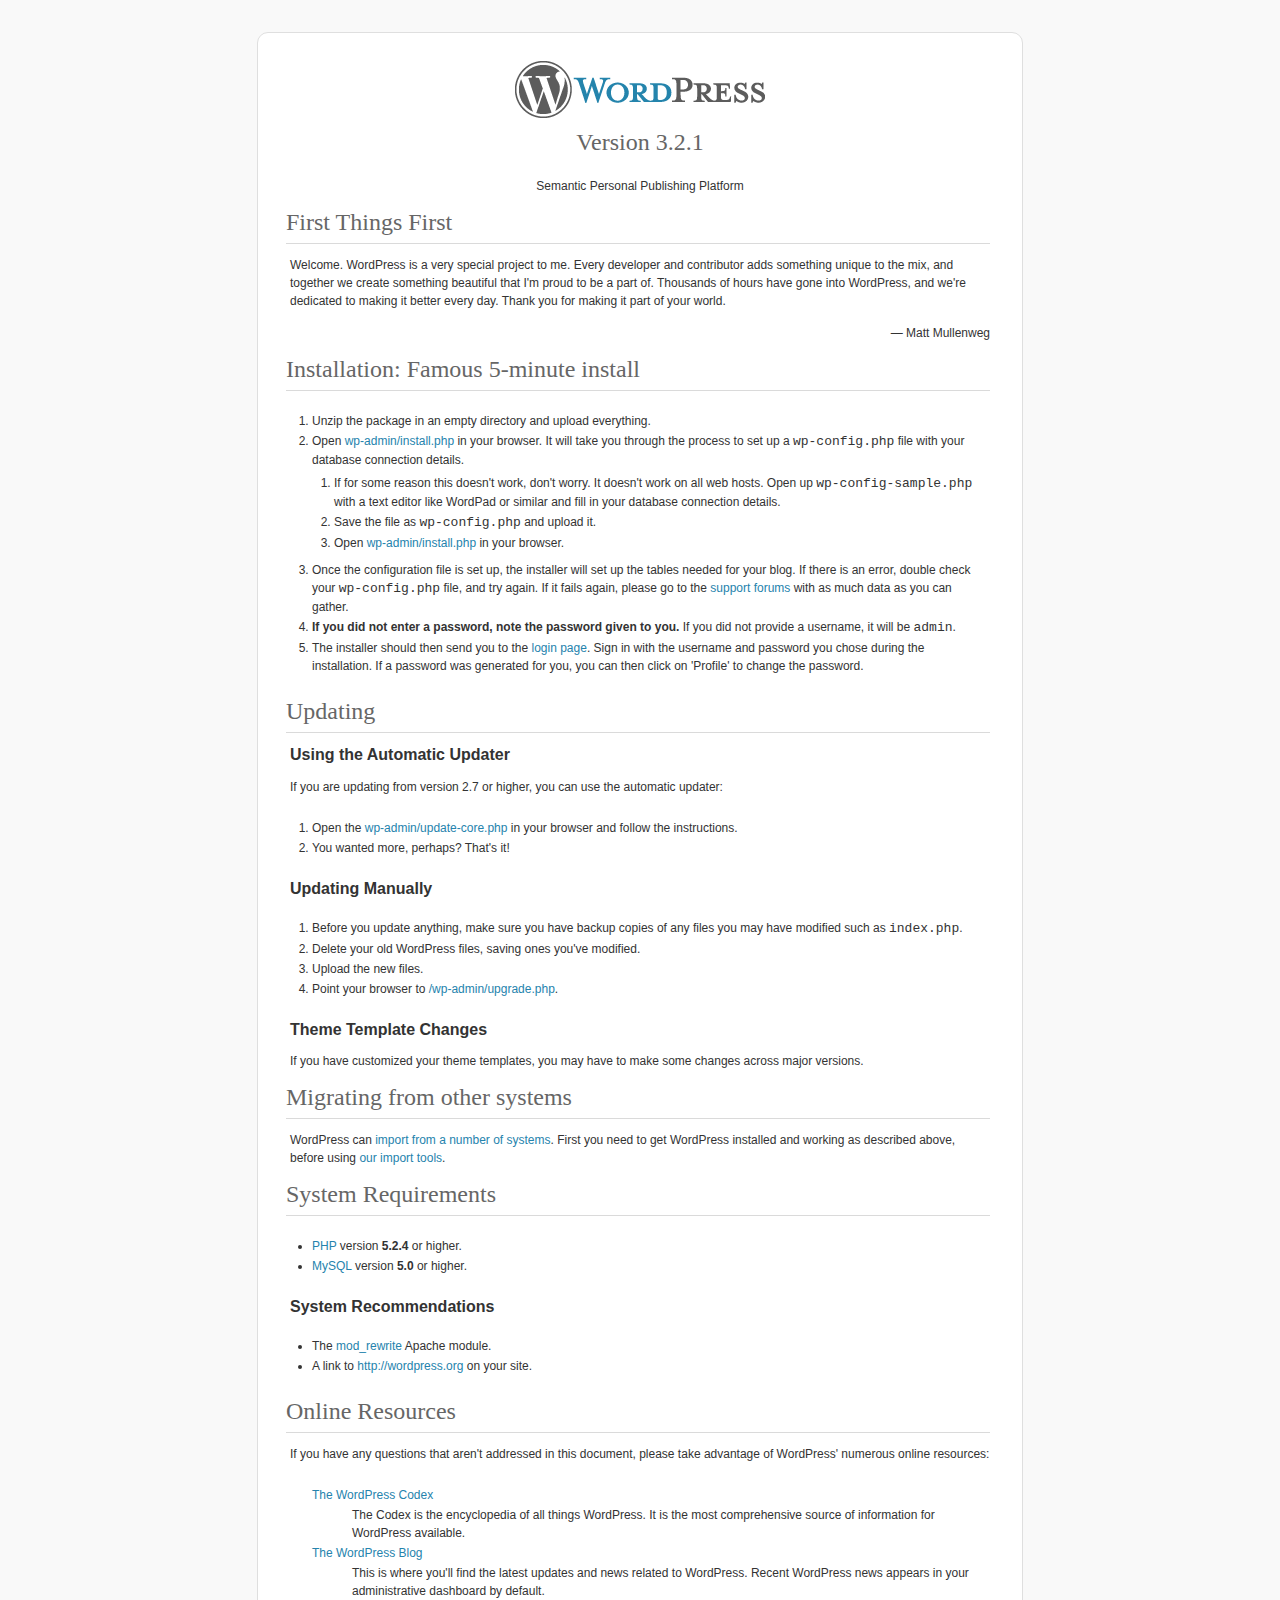
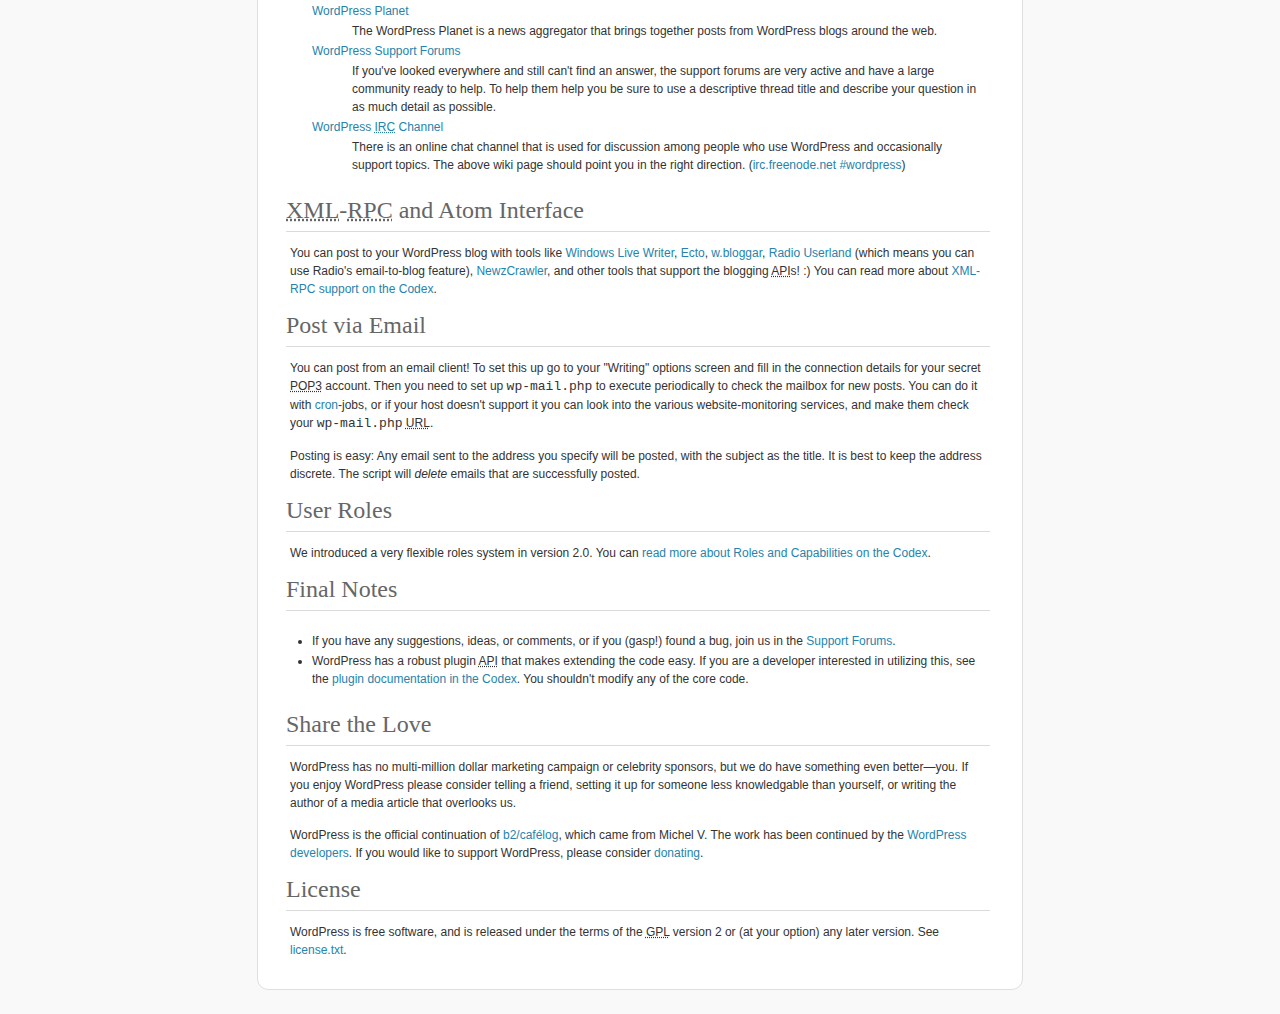
<file: web/readme.html>
<!DOCTYPE html PUBLIC "-//W3C//DTD XHTML 1.0 Strict//EN" "http://www.w3.org/TR/xhtml1/DTD/xhtml1-strict.dtd">
<html xmlns="http://www.w3.org/1999/xhtml">
<head>
	<meta http-equiv="Content-Type" content="text/html; charset=utf-8" />
	<title>WordPress &#8250; ReadMe</title>
	<link rel="stylesheet" href="wp-admin/css/install.css?ver=20100228" type="text/css" />
</head>
<body>
<h1 id="logo">
	<a href="http://wordpress.org/"><img alt="WordPress" src="wp-admin/images/wordpress-logo.png" width="250" height="68" /></a>
	<br /> Version 3.2.1
</h1>
<p style="text-align: center">Semantic Personal Publishing Platform</p>

<h1>First Things First</h1>
<p>Welcome. WordPress is a very special project to me. Every developer and contributor adds something unique to the mix, and together we create something beautiful that I'm proud to be a part of. Thousands of hours have gone into WordPress, and we're dedicated to making it better every day. Thank you for making it part of your world.</p>
<p style="text-align: right">&#8212; Matt Mullenweg</p>

<h1>Installation: Famous 5-minute install</h1>
<ol>
	<li>Unzip the package in an empty directory and upload everything.</li>
	<li>Open <span class="file"><a href="wp-admin/install.php">wp-admin/install.php</a></span> in your browser. It will take you through the process to set up a <code>wp-config.php</code> file with your database connection details.
		<ol>
			<li>If for some reason this doesn't work, don't worry. It doesn't work on all web hosts. Open up <code>wp-config-sample.php</code> with a text editor like WordPad or similar and fill in your database connection details.</li>
			<li>Save the file as <code>wp-config.php</code> and upload it.</li>
			<li>Open <span class="file"><a href="wp-admin/install.php">wp-admin/install.php</a></span> in your browser.</li>
		</ol>
	</li>
	<li>Once the configuration file is set up, the installer will set up the tables needed for your blog. If there is an error, double check your <code>wp-config.php</code> file, and try again. If it fails again, please go to the <a href="http://wordpress.org/support/" title="WordPress support">support forums</a> with as much data as you can gather.</li>
	<li><strong>If you did not enter a password, note the password given to you.</strong> If you did not provide a username, it will be <code>admin</code>.</li>
	<li>The installer should then send you to the <a href="wp-login.php">login page</a>. Sign in with the username and password you chose during the installation. If a password was generated for you, you can then click on 'Profile' to change the password.</li>
</ol>

<h1>Updating</h1>
<h2>Using the Automatic Updater</h2>
<p>If you are updating from version 2.7 or higher, you can use the automatic updater:</p>
<ol>
	<li>Open the <span class="file"><a href="wp-admin/update-core.php">wp-admin/update-core.php</a></span> in your browser and follow the instructions.</li>
	<li>You wanted more, perhaps? That's it!</li>
</ol>

<h2>Updating Manually</h2>
<ol>
	<li>Before you update anything, make sure you have backup copies of any files you may have modified such as <code>index.php</code>.</li>
	<li>Delete your old WordPress files, saving ones you've modified.</li>
	<li>Upload the new files.</li>
	<li>Point your browser to <span class="file"><a href="wp-admin/upgrade.php">/wp-admin/upgrade.php</a>.</span></li>
</ol>

<h2>Theme Template Changes</h2>
<p>If you have customized your theme templates, you may have to make some changes across major versions.</p>

<h1>Migrating from other systems</h1>
<p>WordPress can <a href="http://codex.wordpress.org/Importing_Content">import from a number of systems</a>. First you need to get WordPress installed and working as described above, before using <a href="wp-admin/import.php" title="Import to WordPress">our import tools</a>.</p>

<h1>System Requirements</h1>
<ul>
	<li><a href="http://php.net/">PHP</a> version <strong>5.2.4</strong> or higher.</li>
	<li><a href="http://www.mysql.com/">MySQL</a> version <strong>5.0</strong> or higher.</li>
</ul>

<h2>System Recommendations</h2>
<ul>
	<li>The <a href="http://httpd.apache.org/docs/2.2/mod/mod_rewrite.html">mod_rewrite</a> Apache module.</li>
	<li>A link to <a href="http://wordpress.org/">http://wordpress.org</a> on your site.</li>
</ul>

<h1>Online Resources</h1>
<p>If you have any questions that aren't addressed in this document, please take advantage of WordPress' numerous online resources:</p>
<dl>
	<dt><a href="http://codex.wordpress.org/">The WordPress Codex</a></dt>
		<dd>The Codex is the encyclopedia of all things WordPress. It is the most comprehensive source of information for WordPress available.</dd>
	<dt><a href="http://wordpress.org/news/">The WordPress Blog</a></dt>
		<dd>This is where you'll find the latest updates and news related to WordPress. Recent WordPress news appears in your administrative dashboard by default.</dd>
	<dt><a href="http://planet.wordpress.org/">WordPress Planet</a></dt>
		<dd>The WordPress Planet is a news aggregator that brings together posts from WordPress blogs around the web.</dd>
	<dt><a href="http://wordpress.org/support/">WordPress Support Forums</a></dt>
		<dd>If you've looked everywhere and still can't find an answer, the support forums are very active and have a large community ready to help. To help them help you be sure to use a descriptive thread title and describe your question in as much detail as possible.</dd>
	<dt><a href="http://codex.wordpress.org/IRC">WordPress <abbr title="Internet Relay Chat">IRC</abbr> Channel</a></dt>
		<dd>There is an online chat channel that is used for discussion among people who use WordPress and occasionally support topics. The above wiki page should point you in the right direction. (<a href="irc://irc.freenode.net/wordpress">irc.freenode.net #wordpress</a>)</dd>
</dl>

<h1><abbr title="eXtensible Markup Language">XML</abbr>-<abbr title="Remote Procedure Call">RPC</abbr> and Atom Interface</h1>
<p>You can post to your WordPress blog with tools like <a href="http://download.live.com/writer">Windows Live Writer</a>, <a href="http://illuminex.com/ecto/">Ecto</a>, <a href="http://bloggar.com/">w.bloggar</a>, <a href="http://radio.userland.com/">Radio Userland</a> (which means you can use Radio's email-to-blog feature), <a href="http://www.newzcrawler.com/">NewzCrawler</a>, and other tools that support the blogging <abbr title="application programming interface">API</abbr>s! :) You can read more about <a href="http://codex.wordpress.org/XML-RPC_Support"><abbr>XML</abbr>-<abbr>RPC</abbr> support on the Codex</a>.</p>

<h1>Post via Email</h1>
<p>You can post from an email client! To set this up go to your &quot;Writing&quot; options screen and fill in the connection details for your secret <abbr title="Post Office Protocol version 3">POP3</abbr> account. Then you need to set up <code>wp-mail.php</code> to execute periodically to check the mailbox for new posts. You can do it with <a href="http://en.wikipedia.org/wiki/Cron">cron</a>-jobs, or if your host doesn't support it you can look into the various website-monitoring services, and make them check your <code>wp-mail.php</code> <abbr title="Uniform Resource Locator">URL</abbr>.</p>
<p>Posting is easy: Any email sent to the address you specify will be posted, with the subject as the title. It is best to keep the address discrete. The script will <em>delete</em> emails that are successfully posted.</p>

<h1>User Roles</h1>
<p>We introduced a very flexible roles system in version 2.0. You can <a href="http://codex.wordpress.org/Roles_and_Capabilities" title="WordPress roles and capabilities">read more about Roles and Capabilities on the Codex</a>.</p>

<h1>Final Notes</h1>
<ul>
	<li>If you have any suggestions, ideas, or comments, or if you (gasp!) found a bug, join us in the <a href="http://wordpress.org/support/">Support Forums</a>.</li>
	<li>WordPress has a robust plugin <abbr title="application programming interface">API</abbr> that makes extending the code easy. If you are a developer interested in utilizing this, see the <a href="http://codex.wordpress.org/Plugin_API" title="WordPress plugin API">plugin documentation in the Codex</a>. You shouldn't modify any of the core code.</li>
</ul>

<h1>Share the Love</h1>
<p>WordPress has no multi-million dollar marketing campaign or celebrity sponsors, but we do have something even better&#8212;you. If you enjoy WordPress please consider telling a friend, setting it up for someone less knowledgable than yourself, or writing the author of a media article that overlooks us.</p>

<p>WordPress is the official continuation of <a href="http://cafelog.com/">b2/caf&#233;log</a>, which came from Michel V. The work has been continued by the <a href="http://wordpress.org/about/">WordPress developers</a>. If you would like to support WordPress, please consider <a href="http://wordpress.org/donate/" title="Donate to WordPress">donating</a>.</p>

<h1>License</h1>
<p>WordPress is free software, and is released under the terms of the <abbr title="GNU General Public License">GPL</abbr> version 2 or (at your option) any later version. See <a href="license.txt">license.txt</a>.</p>


</body>
</html>
</file>
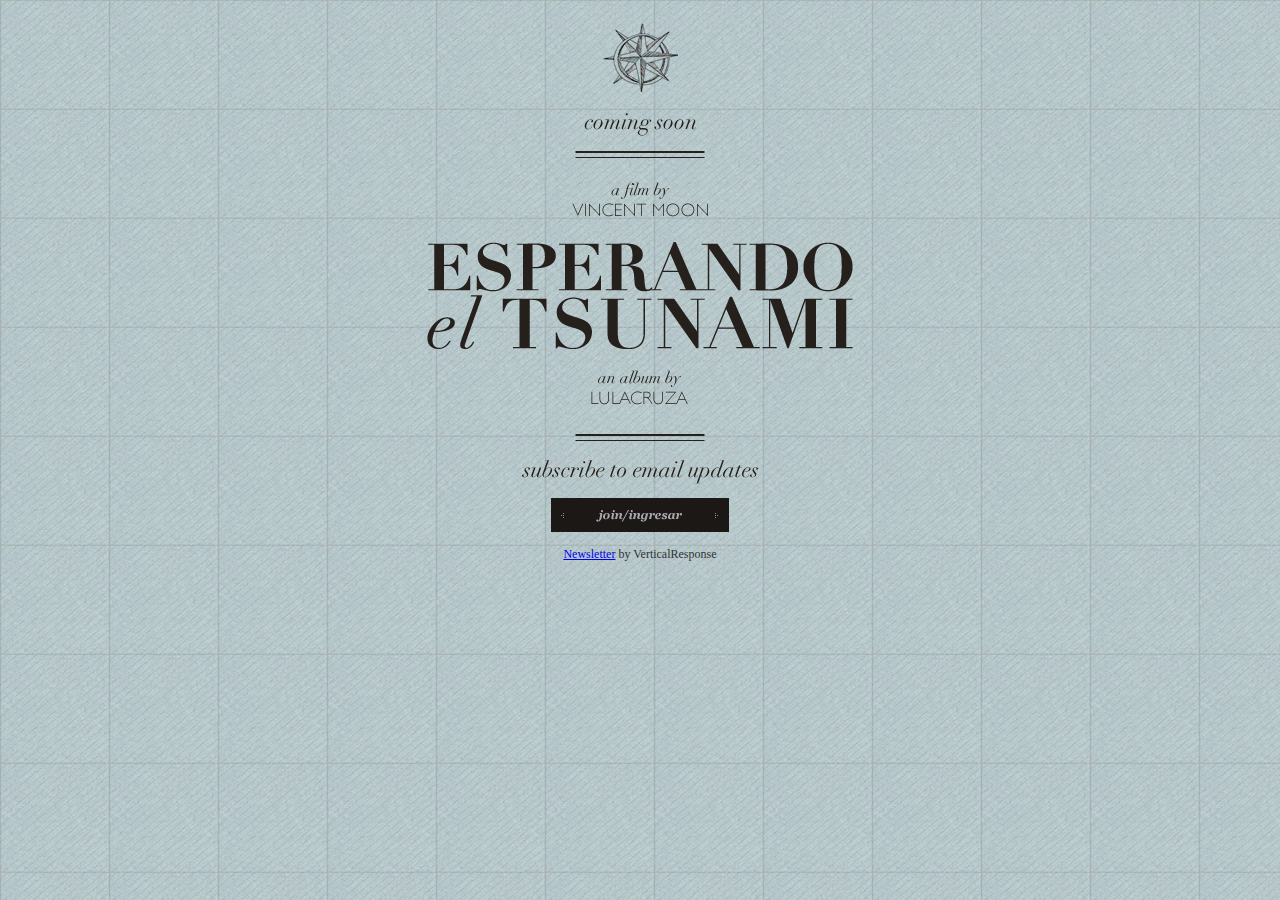
<file: web/esperando.cc/news.html>
<!DOCTYPE html PUBLIC "-//W3C//DTD XHTML 1.0 Transitional//EN" "http://www.w3.org/TR/xhtml1/DTD/xhtml1-transitional.dtd">
<html xmlns="http://www.w3.org/1999/xhtml">
<head>
<meta http-equiv="Content-Type" content="text/html; charset=UTF-8" />
<title>Esperando el Tsunami</title>
<style type="text/css">
<!--
body {
	margin-left: 0px;
	margin-top: 0px;
	margin-right: 0px;
	margin-bottom: 0px;
	background-image: url(news-bg.jpg);
	background-repeat: repeat;
}
.send {
	border-top-style: none;
	border-right-style: none;
	border-bottom-style: none;
	border-left-style: none;
	background-color: #333;
}
#container {
	text-align: center;
	width: 432px;
	margin-left: auto;
	margin-right: auto;
	margin-top: 15px;
}
-->
</style>

<script type="text/javascript">

  var _gaq = _gaq || [];
  _gaq.push(['_setAccount', 'UA-25522950-1']);
  _gaq.push(['_trackPageview']);

  (function() {
    var ga = document.createElement('script'); ga.type = 'text/javascript'; ga.async = true;
    ga.src = ('https:' == document.location.protocol ? 'https://ssl' : 'http://www') + '.google-analytics.com/ga.js';
    var s = document.getElementsByTagName('script')[0]; s.parentNode.insertBefore(ga, s);
  })();

</script>





</head>

<body>

<div id="container">
<img src="bg-text.png" width="432" height="483" alt="Esperando el Tsunami" />
<form method="post" action="http://oi.vresp.com?fid=2cf285d58a" target="vr_optin_popup" onsubmit="window.open( 'http://www.verticalresponse.com', 'vr_optin_popup', 'scrollbars=yes,width=600,height=450' ); return true;" >
  
  <div style="font-family: times; font-size: 12px; width: 432px;>
    <strong><span style="color: #333333;"></span></strong>
    <input class="send" type="submit" value=" " style=" background-image: url(btn.png); width: 178px; height: 34px;"/><br/>
    <br/><span style="color: #333333;"><a title="Newsletter by VerticalResponse" href="http://www.verticalresponse.com">Newsletter</a> by VerticalResponse</span>
  </div>
</form>


</div>


</body>
</html>
</file>
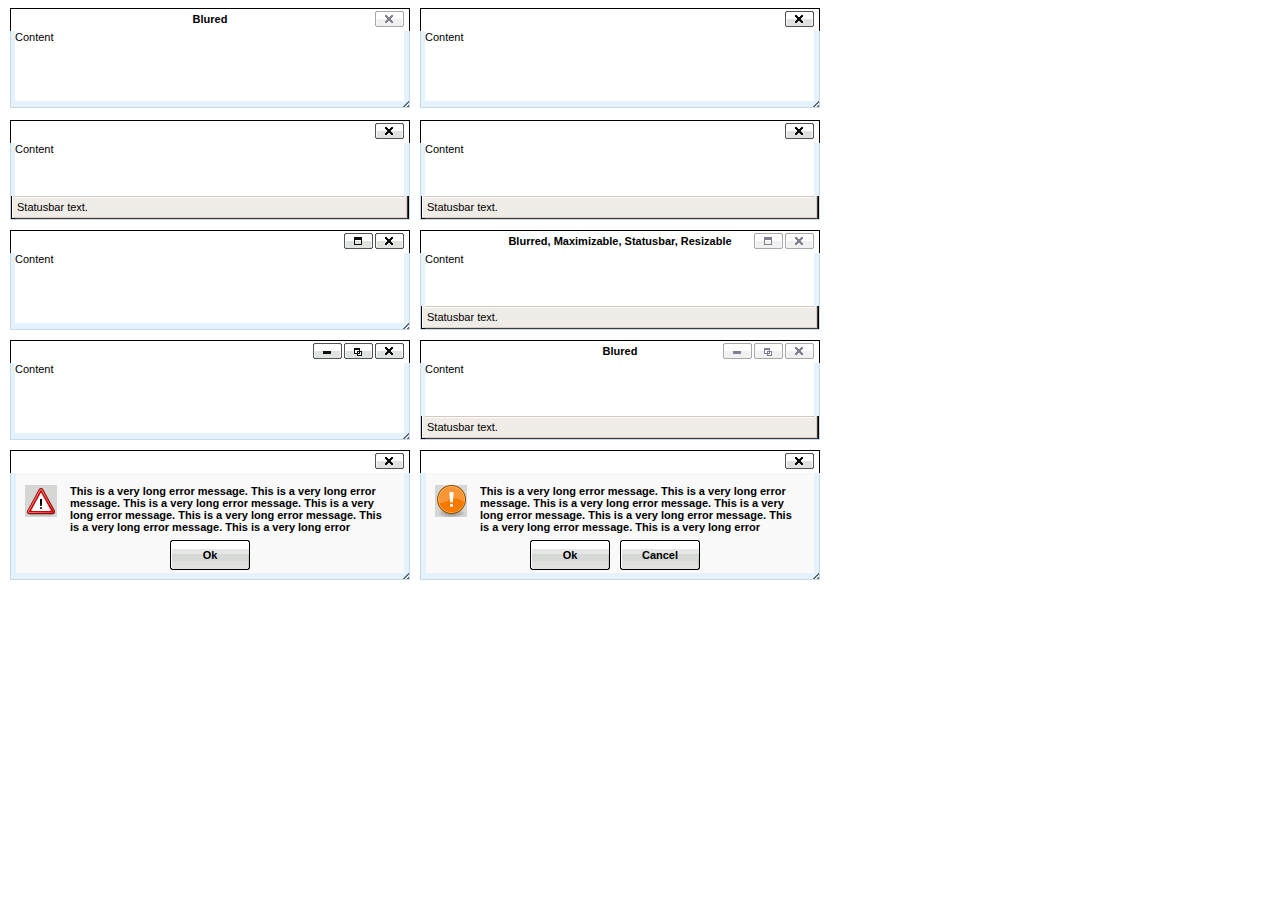
<file: web/wp-includes/js/tinymce/plugins/inlinepopups/template.htm>
<!-- <!DOCTYPE html PUBLIC "-//W3C//DTD XHTML 1.0 Strict//EN" "http://www.w3.org/TR/xhtml1/DTD/xhtml1-strict.dtd"> -->
<html xmlns="http://www.w3.org/1999/xhtml">
<head>
<title>Template for dialogs</title>
<link rel="stylesheet" type="text/css" href="skins/clearlooks2/window.css?ver=342-20110407" />
</head>
<body>

<div class="mceEditor">
	<div class="clearlooks2" style="width:400px; height:100px; left:10px;">
		<div class="mceWrapper">
			<div class="mceTop">
				<div class="mceLeft"></div>
				<div class="mceCenter"></div>
				<div class="mceRight"></div>
				<span>Blured</span>
			</div>

			<div class="mceMiddle">
				<div class="mceLeft"></div>
				<span>Content</span>
				<div class="mceRight"></div>
			</div>

			<div class="mceBottom">
				<div class="mceLeft"></div>
				<div class="mceCenter"></div>
				<div class="mceRight"></div>
				<span>Statusbar text.</span>
			</div>

			<a class="mceMove" href="#"></a>
			<a class="mceMin" href="#"></a>
			<a class="mceMax" href="#"></a>
			<a class="mceMed" href="#"></a>
			<a class="mceClose" href="#"></a>
			<a class="mceResize mceResizeN" href="#"></a>
			<a class="mceResize mceResizeS" href="#"></a>
			<a class="mceResize mceResizeW" href="#"></a>
			<a class="mceResize mceResizeE" href="#"></a>
			<a class="mceResize mceResizeNW" href="#"></a>
			<a class="mceResize mceResizeNE" href="#"></a>
			<a class="mceResize mceResizeSW" href="#"></a>
			<a class="mceResize mceResizeSE" href="#"></a>
		</div>
	</div>

	<div class="clearlooks2" style="width:400px; height:100px; left:420px;">
		<div class="mceWrapper mceMovable mceFocus">
			<div class="mceTop">
				<div class="mceLeft"></div>
				<div class="mceCenter"></div>
				<div class="mceRight"></div>
				<span>Focused</span>
			</div>

			<div class="mceMiddle">
				<div class="mceLeft"></div>
				<span>Content</span>
				<div class="mceRight"></div>
			</div>

			<div class="mceBottom">
				<div class="mceLeft"></div>
				<div class="mceCenter"></div>
				<div class="mceRight"></div>
				<span>Statusbar text.</span>
			</div>

			<a class="mceMove" href="#"></a>
			<a class="mceMin" href="#"></a>
			<a class="mceMax" href="#"></a>
			<a class="mceMed" href="#"></a>
			<a class="mceClose" href="#"></a>
			<a class="mceResize mceResizeN" href="#"></a>
			<a class="mceResize mceResizeS" href="#"></a>
			<a class="mceResize mceResizeW" href="#"></a>
			<a class="mceResize mceResizeE" href="#"></a>
			<a class="mceResize mceResizeNW" href="#"></a>
			<a class="mceResize mceResizeNE" href="#"></a>
			<a class="mceResize mceResizeSW" href="#"></a>
			<a class="mceResize mceResizeSE" href="#"></a>
		</div>
	</div>

	<div class="clearlooks2" style="width:400px; height:100px; left:10px; top:120px;">
		<div class="mceWrapper mceMovable mceFocus mceStatusbar">
			<div class="mceTop">
				<div class="mceLeft"></div>
				<div class="mceCenter"></div>
				<div class="mceRight"></div>
				<span>Statusbar</span>
			</div>

			<div class="mceMiddle">
				<div class="mceLeft"></div>
				<span>Content</span>
				<div class="mceRight"></div>
			</div>

			<div class="mceBottom">
				<div class="mceLeft"></div>
				<div class="mceCenter"></div>
				<div class="mceRight"></div>
				<span>Statusbar text.</span>
			</div>

			<a class="mceMove" href="#"></a>
			<a class="mceMin" href="#"></a>
			<a class="mceMax" href="#"></a>
			<a class="mceMed" href="#"></a>
			<a class="mceClose" href="#"></a>
			<a class="mceResize mceResizeN" href="#"></a>
			<a class="mceResize mceResizeS" href="#"></a>
			<a class="mceResize mceResizeW" href="#"></a>
			<a class="mceResize mceResizeE" href="#"></a>
			<a class="mceResize mceResizeNW" href="#"></a>
			<a class="mceResize mceResizeNE" href="#"></a>
			<a class="mceResize mceResizeSW" href="#"></a>
			<a class="mceResize mceResizeSE" href="#"></a>
		</div>
	</div>

	<div class="clearlooks2" style="width:400px; height:100px; left:420px; top:120px;">
		<div class="mceWrapper mceMovable mceFocus mceStatusbar mceResizable">
			<div class="mceTop">
				<div class="mceLeft"></div>
				<div class="mceCenter"></div>
				<div class="mceRight"></div>
				<span>Statusbar, Resizable</span>
			</div>

			<div class="mceMiddle">
				<div class="mceLeft"></div>
				<span>Content</span>
				<div class="mceRight"></div>
			</div>

			<div class="mceBottom">
				<div class="mceLeft"></div>
				<div class="mceCenter"></div>
				<div class="mceRight"></div>
				<span>Statusbar text.</span>
			</div>

			<a class="mceMove" href="#"></a>
			<a class="mceMin" href="#"></a>
			<a class="mceMax" href="#"></a>
			<a class="mceMed" href="#"></a>
			<a class="mceClose" href="#"></a>
			<a class="mceResize mceResizeN" href="#"></a>
			<a class="mceResize mceResizeS" href="#"></a>
			<a class="mceResize mceResizeW" href="#"></a>
			<a class="mceResize mceResizeE" href="#"></a>
			<a class="mceResize mceResizeNW" href="#"></a>
			<a class="mceResize mceResizeNE" href="#"></a>
			<a class="mceResize mceResizeSW" href="#"></a>
			<a class="mceResize mceResizeSE" href="#"></a>
		</div>
	</div>

	<div class="clearlooks2" style="width:400px; height:100px; left:10px; top:230px;">
		<div class="mceWrapper mceMovable mceFocus mceResizable mceMaximizable">
			<div class="mceTop">
				<div class="mceLeft"></div>
				<div class="mceCenter"></div>
				<div class="mceRight"></div>
				<span>Resizable, Maximizable</span>
			</div>

			<div class="mceMiddle">
				<div class="mceLeft"></div>
				<span>Content</span>
				<div class="mceRight"></div>
			</div>

			<div class="mceBottom">
				<div class="mceLeft"></div>
				<div class="mceCenter"></div>
				<div class="mceRight"></div>
				<span>Statusbar text.</span>
			</div>

			<a class="mceMove" href="#"></a>
			<a class="mceMin" href="#"></a>
			<a class="mceMax" href="#"></a>
			<a class="mceMed" href="#"></a>
			<a class="mceClose" href="#"></a>
			<a class="mceResize mceResizeN" href="#"></a>
			<a class="mceResize mceResizeS" href="#"></a>
			<a class="mceResize mceResizeW" href="#"></a>
			<a class="mceResize mceResizeE" href="#"></a>
			<a class="mceResize mceResizeNW" href="#"></a>
			<a class="mceResize mceResizeNE" href="#"></a>
			<a class="mceResize mceResizeSW" href="#"></a>
			<a class="mceResize mceResizeSE" href="#"></a>
		</div>
	</div>

	<div class="clearlooks2" style="width:400px; height:100px; left:420px; top:230px;">
		<div class="mceWrapper mceMovable mceStatusbar mceResizable mceMaximizable">
			<div class="mceTop">
				<div class="mceLeft"></div>
				<div class="mceCenter"></div>
				<div class="mceRight"></div>
				<span>Blurred, Maximizable, Statusbar, Resizable</span>
			</div>

			<div class="mceMiddle">
				<div class="mceLeft"></div>
				<span>Content</span>
				<div class="mceRight"></div>
			</div>

			<div class="mceBottom">
				<div class="mceLeft"></div>
				<div class="mceCenter"></div>
				<div class="mceRight"></div>
				<span>Statusbar text.</span>
			</div>

			<a class="mceMove" href="#"></a>
			<a class="mceMin" href="#"></a>
			<a class="mceMax" href="#"></a>
			<a class="mceMed" href="#"></a>
			<a class="mceClose" href="#"></a>
			<a class="mceResize mceResizeN" href="#"></a>
			<a class="mceResize mceResizeS" href="#"></a>
			<a class="mceResize mceResizeW" href="#"></a>
			<a class="mceResize mceResizeE" href="#"></a>
			<a class="mceResize mceResizeNW" href="#"></a>
			<a class="mceResize mceResizeNE" href="#"></a>
			<a class="mceResize mceResizeSW" href="#"></a>
			<a class="mceResize mceResizeSE" href="#"></a>
		</div>
	</div>

	<div class="clearlooks2" style="width:400px; height:100px; left:10px; top:340px;">
		<div class="mceWrapper mceMovable mceFocus mceResizable mceMaximized mceMinimizable mceMaximizable">
			<div class="mceTop">
				<div class="mceLeft"></div>
				<div class="mceCenter"></div>
				<div class="mceRight"></div>
				<span>Maximized, Maximizable, Minimizable</span>
			</div>

			<div class="mceMiddle">
				<div class="mceLeft"></div>
				<span>Content</span>
				<div class="mceRight"></div>
			</div>

			<div class="mceBottom">
				<div class="mceLeft"></div>
				<div class="mceCenter"></div>
				<div class="mceRight"></div>
				<span>Statusbar text.</span>
			</div>

			<a class="mceMove" href="#"></a>
			<a class="mceMin" href="#"></a>
			<a class="mceMax" href="#"></a>
			<a class="mceMed" href="#"></a>
			<a class="mceClose" href="#"></a>
			<a class="mceResize mceResizeN" href="#"></a>
			<a class="mceResize mceResizeS" href="#"></a>
			<a class="mceResize mceResizeW" href="#"></a>
			<a class="mceResize mceResizeE" href="#"></a>
			<a class="mceResize mceResizeNW" href="#"></a>
			<a class="mceResize mceResizeNE" href="#"></a>
			<a class="mceResize mceResizeSW" href="#"></a>
			<a class="mceResize mceResizeSE" href="#"></a>
		</div>
	</div>

	<div class="clearlooks2" style="width:400px; height:100px; left:420px; top:340px;">
		<div class="mceWrapper mceMovable mceStatusbar mceResizable mceMaximized mceMinimizable mceMaximizable">
			<div class="mceTop">
				<div class="mceLeft"></div>
				<div class="mceCenter"></div>
				<div class="mceRight"></div>
				<span>Blured</span>
			</div>

			<div class="mceMiddle">
				<div class="mceLeft"></div>
				<span>Content</span>
				<div class="mceRight"></div>
			</div>

			<div class="mceBottom">
				<div class="mceLeft"></div>
				<div class="mceCenter"></div>
				<div class="mceRight"></div>
				<span>Statusbar text.</span>
			</div>

			<a class="mceMove" href="#"></a>
			<a class="mceMin" href="#"></a>
			<a class="mceMax" href="#"></a>
			<a class="mceMed" href="#"></a>
			<a class="mceClose" href="#"></a>
			<a class="mceResize mceResizeN" href="#"></a>
			<a class="mceResize mceResizeS" href="#"></a>
			<a class="mceResize mceResizeW" href="#"></a>
			<a class="mceResize mceResizeE" href="#"></a>
			<a class="mceResize mceResizeNW" href="#"></a>
			<a class="mceResize mceResizeNE" href="#"></a>
			<a class="mceResize mceResizeSW" href="#"></a>
			<a class="mceResize mceResizeSE" href="#"></a>
		</div>
	</div>

	<div class="clearlooks2" style="width:400px; height:130px; left:10px; top:450px;">
		<div class="mceWrapper mceMovable mceFocus mceModal mceAlert">
			<div class="mceTop">
				<div class="mceLeft"></div>
				<div class="mceCenter"></div>
				<div class="mceRight"></div>
				<span>Alert</span>
			</div>

			<div class="mceMiddle">
				<div class="mceLeft"></div>
				<span>
					This is a very long error message. This is a very long error message.
					This is a very long error message. This is a very long error message.
					This is a very long error message. This is a very long error message.
					This is a very long error message. This is a very long error message.
					This is a very long error message. This is a very long error message.
					This is a very long error message. This is a very long error message.
				</span>
				<div class="mceRight"></div>
				<div class="mceIcon"></div>
			</div>

			<div class="mceBottom">
				<div class="mceLeft"></div>
				<div class="mceCenter"></div>
				<div class="mceRight"></div>
			</div>

			<a class="mceMove" href="#"></a>
			<a class="mceButton mceOk" href="#">Ok</a>
			<a class="mceClose" href="#"></a>
		</div>
	</div>

	<div class="clearlooks2" style="width:400px; height:130px; left:420px; top:450px;">
		<div class="mceWrapper mceMovable mceFocus mceModal mceConfirm">
			<div class="mceTop">
				<div class="mceLeft"></div>
				<div class="mceCenter"></div>
				<div class="mceRight"></div>
				<span>Confirm</span>
			</div>

			<div class="mceMiddle">
				<div class="mceLeft"></div>
				<span>
					This is a very long error message. This is a very long error message.
					This is a very long error message. This is a very long error message.
					This is a very long error message. This is a very long error message.
					This is a very long error message. This is a very long error message.
					This is a very long error message. This is a very long error message.
					This is a very long error message. This is a very long error message.
					</span>
				<div class="mceRight"></div>
				<div class="mceIcon"></div>
			</div>

			<div class="mceBottom">
				<div class="mceLeft"></div>
				<div class="mceCenter"></div>
				<div class="mceRight"></div>
			</div>

			<a class="mceMove" href="#"></a>
			<a class="mceButton mceOk" href="#">Ok</a>
			<a class="mceButton mceCancel" href="#">Cancel</a>
			<a class="mceClose" href="#"></a>
		</div>
	</div>
</div>

</body>
</html>
</file>
<file: web/wp-admin/css/install.css>
html{background:#f9f9f9;}body{background:#fff;color:#333;font-family:sans-serif;margin:2em auto;width:700px;padding:1em 2em;-moz-border-radius:11px;-khtml-border-radius:11px;-webkit-border-radius:11px;border-radius:11px;border:1px solid #dfdfdf;}a{color:#2583ad;text-decoration:none;}a:hover{color:#d54e21;}h1{border-bottom:1px solid #dadada;clear:both;color:#666;font:24px Georgia,"Times New Roman",Times,serif;margin:5px 0 0 -4px;padding:0;padding-bottom:7px;}h2{font-size:16px;}p,li,dd,dt{padding-bottom:2px;font-size:12px;line-height:18px;}code,.code{font-size:13px;}ul,ol,dl{padding:5px 5px 5px 22px;}a img{border:0;}abbr{border:0;font-variant:normal;}#logo{margin:6px 0 14px 0;border-bottom:none;text-align:center;}.step{margin:20px 0 15px;}.step,th{text-align:left;padding:0;}.submit input,.button,.button-secondary{font-family:sans-serif;text-decoration:none;font-size:14px!important;line-height:16px;padding:6px 12px;cursor:pointer;border:1px solid #bbb;color:#464646;-moz-border-radius:15px;-khtml-border-radius:15px;-webkit-border-radius:15px;border-radius:15px;-moz-box-sizing:content-box;-webkit-box-sizing:content-box;-khtml-box-sizing:content-box;box-sizing:content-box;}.button:hover,.button-secondary:hover,.submit input:hover{color:#000;border-color:#666;}.button,.submit input,.button-secondary{background:#f2f2f2 url(../images/white-grad.png) repeat-x scroll left top;}.button:active,.submit input:active,.button-secondary:active{background:#eee url(../images/white-grad-active.png) repeat-x scroll left top;}textarea{border:1px solid #bbb;-moz-border-radius:3px;-khtml-border-radius:3px;-webkit-border-radius:3px;border-radius:3px;}.form-table{border-collapse:collapse;margin-top:1em;width:100%;}.form-table td{margin-bottom:9px;padding:10px;border-bottom:8px solid #fff;font-size:12px;}.form-table th{font-size:13px;text-align:left;padding:16px 10px 10px 10px;border-bottom:8px solid #fff;width:130px;vertical-align:top;}.form-table tr{background:#f3f3f3;}.form-table code{line-height:18px;font-size:18px;}.form-table p{margin:4px 0 0 0;font-size:11px;}.form-table input{line-height:20px;font-size:15px;padding:2px;}.form-table th p{font-weight:normal;}#error-page{margin-top:50px;}#error-page p{font-size:12px;line-height:18px;margin:25px 0 20px;}#error-page code,.code{font-family:Consolas,Monaco,monospace;}#pass-strength-result{background-color:#eee;border-color:#ddd!important;border-style:solid;border-width:1px;margin:5px 5px 5px 1px;padding:5px;text-align:center;width:200px;display:none;}#pass-strength-result.bad{background-color:#ffb78c;border-color:#ff853c!important;}#pass-strength-result.good{background-color:#ffec8b;border-color:#fc0!important;}#pass-strength-result.short{background-color:#ffa0a0;border-color:#f04040!important;}#pass-strength-result.strong{background-color:#c3ff88;border-color:#8dff1c!important;}.message{border:1px solid #e6db55;padding:.3em .6em;margin:5px 0 15px;background-color:#ffffe0;}
</file>
<file: web/wp-includes/js/tinymce/plugins/inlinepopups/skins/clearlooks2/window.css>
/* Clearlooks 2 */

/* Reset */
.clearlooks2, .clearlooks2 div, .clearlooks2 span, .clearlooks2 a {vertical-align:baseline; text-align:left; position:absolute; border:0; padding:0; margin:0; background:transparent; font-family:Arial,Verdana; font-size:11px; color:#000; text-decoration:none; font-weight:normal; width:auto; height:auto; overflow:hidden; display:block}

/* General */
.clearlooks2 {position:absolute; direction:ltr}
.clearlooks2 .mceWrapper {position:static}
.mceEventBlocker {position:fixed; left:0; top:0; background:url(img/horizontal.gif) no-repeat 0 -75px; width:100%; height:100%}
.clearlooks2 .mcePlaceHolder {border:1px solid #000; background:#888; top:0; left:0; opacity:0.5; -ms-filter:'alpha(opacity=50)'; filter:alpha(opacity=50)}
.clearlooks2_modalBlocker {position:fixed; left:0; top:0; width:100%; height:100%; background:#FFF; opacity:0.6; -ms-filter:'alpha(opacity=60)'; filter:alpha(opacity=60); display:none}

/* Top */
.clearlooks2 .mceTop, 
.clearlooks2 .mceTop div {
	top:0; 
	width:100%; 
	height:23px
}
.clearlooks2 .mceTop .mceLeft {
	width:55%; 
	background-image: none;
	border-style: solid none none solid;
	border-width: 1px;
}
.clearlooks2 .mceTop .mceCenter {
}
.clearlooks2 .mceTop .mceRight {
	right:0; 
	width:55%; 
	height:23px; 
	background-image: none;
	border-style: solid solid none none;
	border-width: 1px;
}
.clearlooks2 .mceTop span {
	width:100%;
	font: 12px/20px bold "Lucida Grande","Lucida Sans Unicode",Tahoma,Verdana,sans-serif;
	text-align:center; 
	vertical-align:middle; 
	line-height:23px; 
	font-weight:bold;
}
.clearlooks2 .mceFocus .mceTop .mceLeft {
	background-image: none;
	border-style: solid none none solid;
	border-width: 1px;
}
.clearlooks2 .mceFocus .mceTop .mceCenter {
}
.clearlooks2 .mceFocus .mceTop .mceRight {
	background-image: none;
	border-style: solid solid none none;
	border-width: 1px;
}
.clearlooks2 .mceFocus .mceTop span {
color:#FFF
}

/* Middle */
.clearlooks2 .mceMiddle, .clearlooks2 .mceMiddle div {top:0}
.clearlooks2 .mceMiddle {width:100%; height:100%; clip:rect(23px auto auto auto)}
.clearlooks2 .mceMiddle .mceLeft {left:0; width:5px; height:100%; background:#E4F2FD;border-left:1px solid #c6d9e9}
.clearlooks2 .mceMiddle span {top:23px; left:5px; width:100%; height:100%; background:#FFF}
.clearlooks2 .mceMiddle .mceRight {right:0; width:5px; height:100%; background:#E4F2FD;border-right:1px solid #c6d9e9}

/* Bottom */
.clearlooks2 .mceBottom, .clearlooks2 .mceBottom div {height:6px}
.clearlooks2 .mceBottom {left:0; bottom:0; width:100%;background:#E4F2FD;border-bottom:1px solid #c6d9e9}
.clearlooks2 .mceBottom div {top:0}
.clearlooks2 .mceBottom .mceLeft {left:0; width:5px; background:#E4F2FD  ;border-left:1px solid #c6d9e9}
.clearlooks2 .mceBottom .mceCenter {left:5px; width:100%}
.clearlooks2 .mceBottom .mceRight {right:0; width:6px; background:#E4F2FD url(img/drag.gif) no-repeat;border-right:1px solid #c6d9e9}
.clearlooks2 .mceBottom span {display:none}
.clearlooks2 .mceStatusbar .mceBottom, .clearlooks2 .mceStatusbar .mceBottom div {height:23px}
.clearlooks2 .mceStatusbar .mceBottom .mceLeft {background:url(img/corners.gif) -29px 0}
.clearlooks2 .mceStatusbar .mceBottom .mceCenter {background:url(img/horizontal.gif) 0 -52px}
.clearlooks2 .mceStatusbar .mceBottom .mceRight {background:url(img/corners.gif) -24px 0}
.clearlooks2 .mceStatusbar .mceBottom span {display:block; left:7px; font-family:Arial, Verdana; font-size:11px; line-height:23px}

/* Actions */
.clearlooks2 a {width:29px; height:16px; top:3px}
.clearlooks2 .mceClose {right:6px; background:url(img/buttons.gif) -87px 0}
.clearlooks2 .mceMin {display:none; right:68px; background:url(img/buttons.gif) 0 0}
.clearlooks2 .mceMed {display:none; right:37px; background:url(img/buttons.gif) -29px 0}
.clearlooks2 .mceMax {display:none; right:37px; background:url(img/buttons.gif) -58px 0}
.clearlooks2 .mceMove {display:none;width:100%;cursor:move;background:url(img/corners.gif) no-repeat -100px -100px}
.clearlooks2 .mceMovable .mceMove {display:block}
.clearlooks2 .mceFocus .mceClose {right:6px; background:url(img/buttons.gif) -87px -16px}
.clearlooks2 .mceFocus .mceMin {right:68px; background:url(img/buttons.gif) 0 -16px}
.clearlooks2 .mceFocus .mceMed {right:37px; background:url(img/buttons.gif) -29px -16px}
.clearlooks2 .mceFocus .mceMax {right:37px; background:url(img/buttons.gif) -58px -16px}
.clearlooks2 .mceFocus .mceClose:hover {right:6px; background:url(img/buttons.gif) -87px -32px}
.clearlooks2 .mceFocus .mceClose:hover {right:6px; background:url(img/buttons.gif) -87px -32px}
.clearlooks2 .mceFocus .mceMin:hover {right:68px; background:url(img/buttons.gif) 0 -32px}
.clearlooks2 .mceFocus .mceMed:hover {right:37px; background:url(img/buttons.gif) -29px -32px}
.clearlooks2 .mceFocus .mceMax:hover {right:37px; background:url(img/buttons.gif) -58px -32px}

/* Resize */
.clearlooks2 .mceResize {top:auto; left:auto; display:none; width:5px; height:5px; background:url(img/horizontal.gif) no-repeat 0 -75px}
.clearlooks2 .mceResizable .mceResize {display:block}
.clearlooks2 .mceResizable .mceMin, .clearlooks2 .mceMax {display:none}
.clearlooks2 .mceMinimizable .mceMin {display:block}
.clearlooks2 .mceMaximizable .mceMax {display:block}
.clearlooks2 .mceMaximized .mceMed {display:block}
.clearlooks2 .mceMaximized .mceMax {display:none}
.clearlooks2 a.mceResizeN {top:0; left:0; width:100%; cursor:n-resize}
.clearlooks2 a.mceResizeNW {top:0; left:0; cursor:nw-resize}
.clearlooks2 a.mceResizeNE {top:0; right:0; cursor:ne-resize}
.clearlooks2 a.mceResizeW {top:0; left:0; height:100%; cursor:w-resize}
.clearlooks2 a.mceResizeE {top:0; right:0; height:100%; cursor:e-resize}
.clearlooks2 a.mceResizeS {bottom:0; left:0; width:100%; cursor:s-resize}
.clearlooks2 a.mceResizeSW {bottom:0; left:0; cursor:sw-resize}
.clearlooks2 a.mceResizeSE {bottom:0; right:0; cursor:se-resize}

/* Alert/Confirm */
.clearlooks2 .mceButton {font-weight:bold; bottom:10px; width:80px; height:30px; background:url(img/button.gif); line-height:30px; vertical-align:middle; text-align:center; outline:0}
.clearlooks2 .mceMiddle .mceIcon {left:15px; top:35px; width:32px; height:32px}
.clearlooks2 .mceAlert .mceMiddle span, .clearlooks2 .mceConfirm .mceMiddle span {background:transparent;left:60px; top:35px; width:320px; height:50px; font-weight:bold; overflow:auto; white-space:normal}
.clearlooks2 a:hover {font-weight:bold;}
.clearlooks2 .mceAlert .mceMiddle, .clearlooks2 .mceConfirm .mceMiddle {background:#F9F9F9}
.clearlooks2 .mceAlert .mceOk {left:50%; top:auto; margin-left: -40px}
.clearlooks2 .mceAlert .mceIcon {background:url(img/alert.gif)}
.clearlooks2 .mceConfirm .mceOk {left:50%; top:auto; margin-left: -90px}
.clearlooks2 .mceConfirm .mceCancel {left:50%; top:auto}
.clearlooks2 .mceConfirm .mceIcon {background:url(img/confirm.gif)}

/* IE9 fixes */
.clearlooks2.ie9 .mceTop .mceCenter {clip:auto;}
.clearlooks2.ie9 .mceMiddle {clip:auto;}
.clearlooks2.ie9 .mceMiddle .mceLeft, .clearlooks2.ie9 .mceMiddle .mceRight {top: 23px;}
.clearlooks2.ie9 .mceAlert .mceMiddle span, .clearlooks2.ie9 .mceConfirm .mceMiddle span {top:13px;}
.clearlooks2.ie9 .mceModal .mceMiddle {top:23px}
.clearlooks2.ie9 .mceModal .mceMiddle .mceLeft, .clearlooks2.ie9 .mceModal .mceMiddle .mceRight {top: 0}
.clearlooks2.ie9 .mceMiddle .mceIcon {top:13px}
.clearlooks2.ie9 .mceTop .mceCenter {top:0; right:auto; left:6px; width:calc(100%-12px)}
</file>
